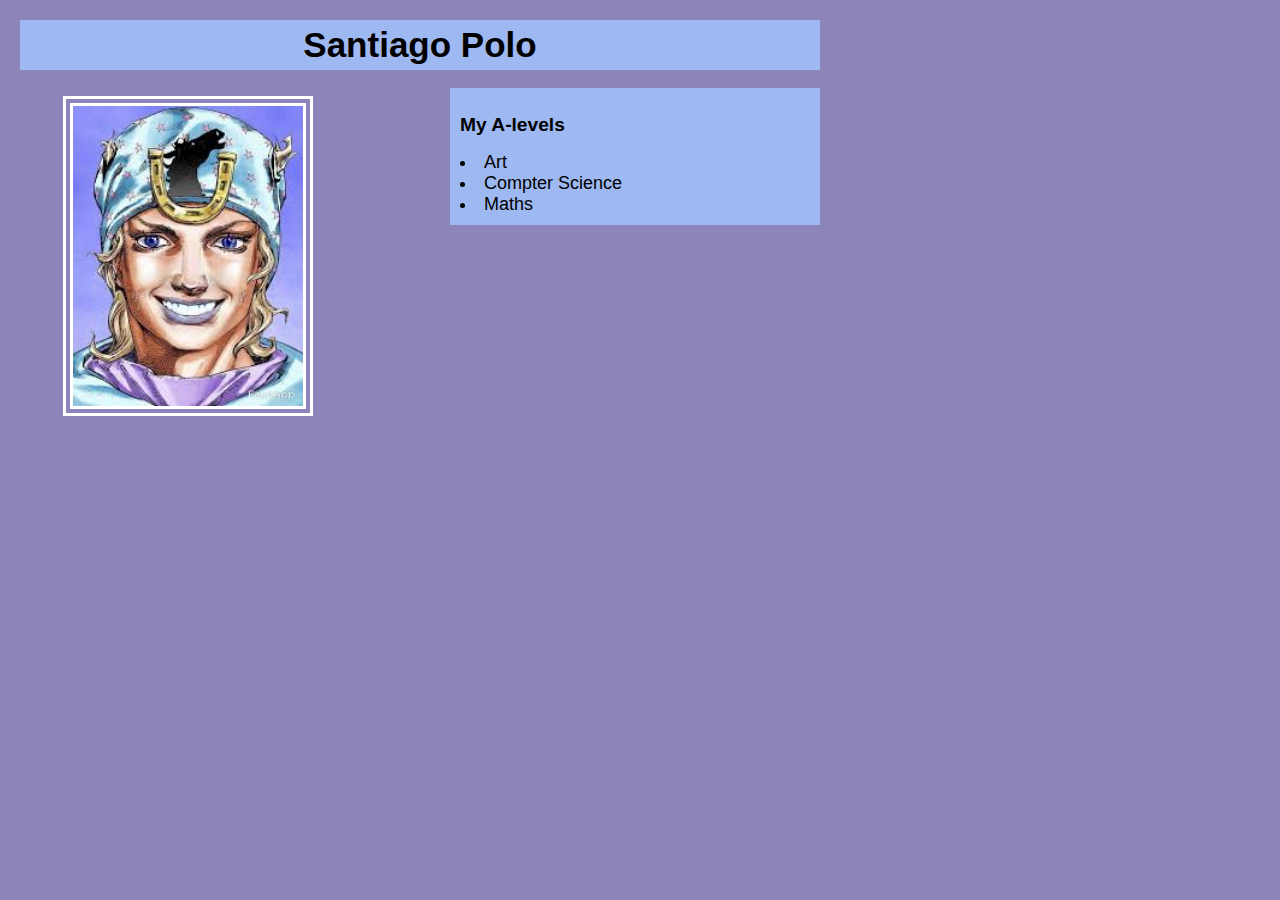
<file: index.html>
<html>
    <div id="page">
        <header>
            <title> My First Webpage </title>
            <link href = "styles.css" rel = "stylesheet" type="text/css">
        </header>

        <body>

            <div id="header">
                <h1>Santiago Polo</h1>
                <p>  </p>
            </div>

            <p> </p>

            <div id="RightColumn">
                <h2>My A-levels</h2>
                <div class=".list"
                    <ul>
                        <li>Art</li>
                        <li>Compter Science</li>
                        <li>Maths</li>
                    </ul>
                </div>
            </div>
            
            <figure class = "hover-rotate"
                <div id ="LeftColumn">

                    <img src="literallyme.jpg", width="250" height="320"  alt="My fav">
                </div>
            </html>
        
        </body>
    </div>
</html>
</file>
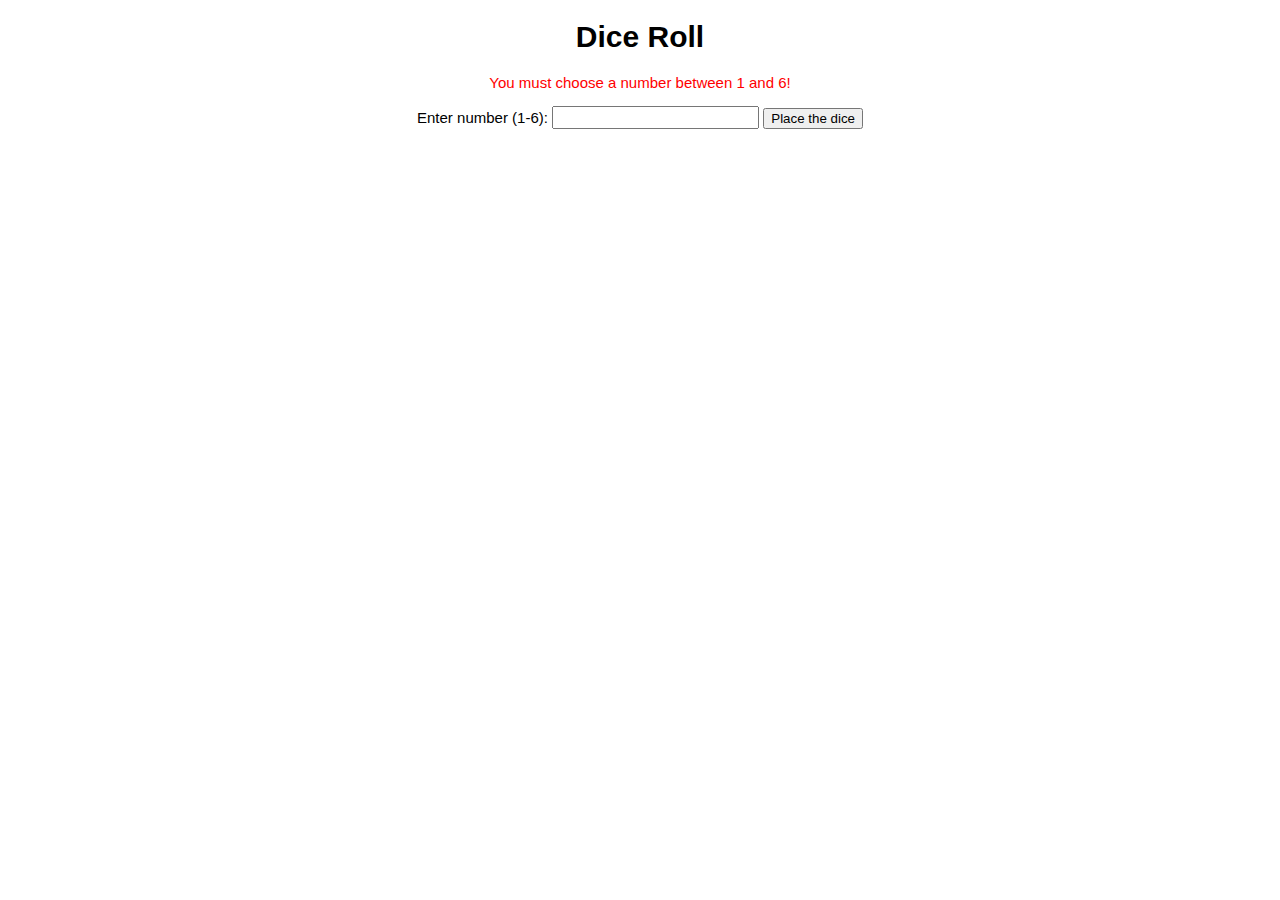
<file: Arrays Dice Roll.html>
<!DOCTYPE html>
<html xmlns:mso="urn:schemas-microsoft-com:office:office" xmlns:msdt="uuid:C2F41010-65B3-11d1-A29F-00AA00C14882">
	<head>
		<title>Roll the dice</title>
		<style>
			body, input { font-family: Arial, Helvetica, "sans-serif"; font-size: 15px; }
			body { text-align:center; }
		</style>
	</head>

	<body>
		<h1>Dice Roll</h1>


		<form name="diceRoll">
			<div id="diceImage"> </div> <!-- Empty div to contain random dice image -->
			Enter number (1-6): <input type="text", name="answer">
			<button id="btn" type="button" onClick="rollDice();">Place the dice</button>
		</form>

		<script>
			function rollDice(){
				var dice = ["Roll1.jpeg","Roll2.jpeg","Roll3.jpeg","Roll4.jpeg","Roll5.jpeg","Roll6.jpeg"];
				var roll =document.forms["diceRoll"]["answer"].value;
				if (roll<6 && roll>0) {
					roll--;
					document.getElementById("diceImage").innerHTML="<img src='"+dice[roll]+"'>";
				}
				else {
					document.getElementById("diceImage").innerHTML="<p style = color:red> You must choose a number between 1 and 6!</p>";
				}
			}
			rollDice();
		</script>

	</body>
</html>
</file>
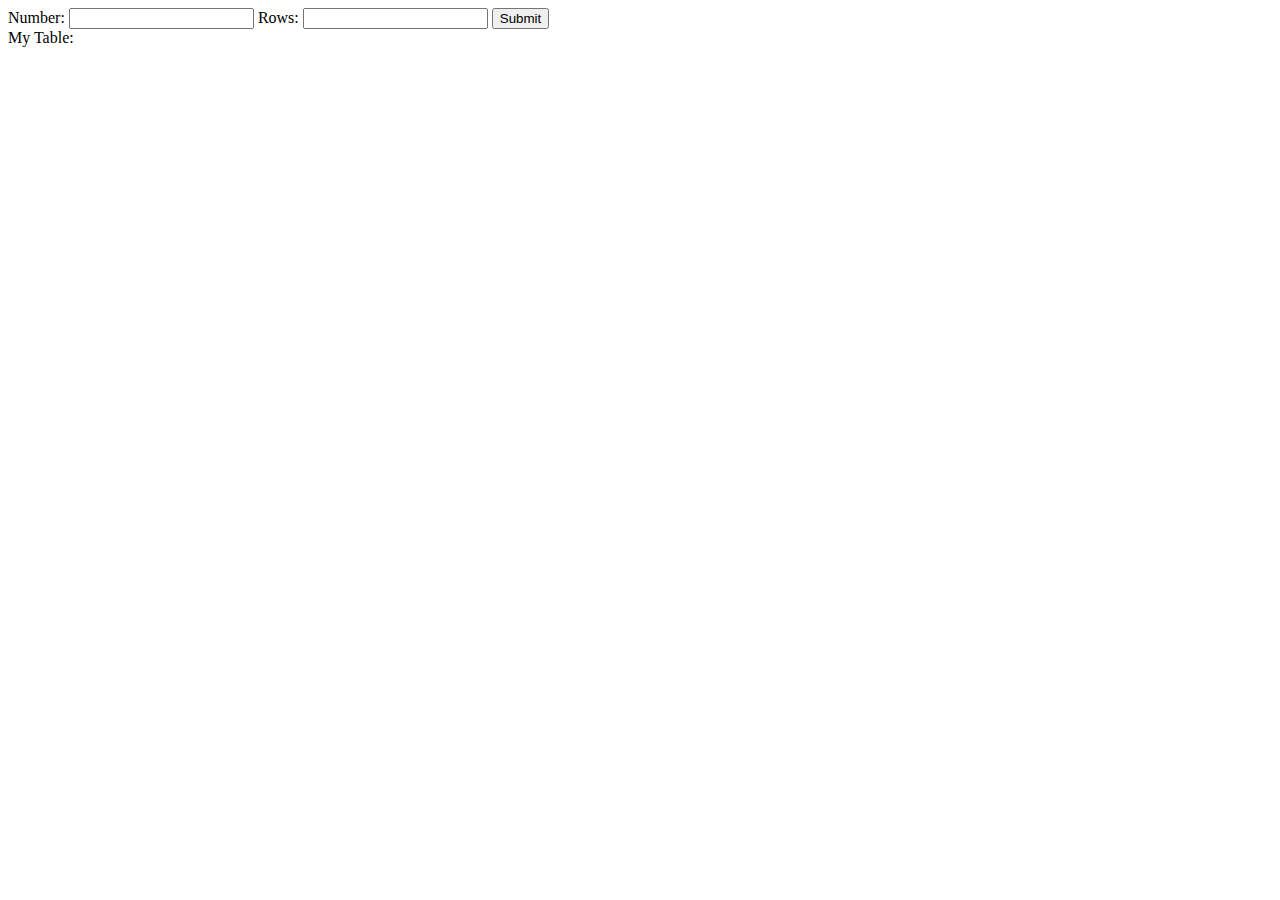
<file: javascript_constructs.html>
<!DOCTYPE html>
<html>
    <head>
        <script>
            function myTable() {
                var s = ""
                var x = document.forms["tablez"]["rows"].value
                var y = document.forms["tablez"]["num"].value
                x ++
                for (var i = 1;i<x;i++) {
                    s = s + i + " times "+y+" equals " + (i*y) + "<br>" 
                }
                var myElement = document.getElementById("table")
                myElement.innerHTML = s
                return false
            }
        </script>
    </head>
    <body>


        <form onsubmit="return myTable()", name="tablez">
            Number: <input type="text", name="num">
            Rows: <input type="text", name="rows">
            <input type="submit">
        </form>
        My Table:
        <p id="table">



        </p>



    </body>
</html>
</file>
<file: styles.css>
@charset "utf-8";

body
    {
        background-color:  rgb(141, 132, 185);
        margin: 0px;
        padding: 0px;
        font-family: Arial, Helvetica, sans-serif;
        font-size: 18px;
        text-align: center;
    }
h1
    {
        background-color: rgb(158, 184, 241);
        margin: 0px;
        padding: 5px;
        font-family: Arial, Helvetica, sans-serif;
        font-size: 35px;
        text-align: center;
    }

#page
    {
        background-color: rgb(141, 132, 185);
        margin: 20px;
        padding: 30px auto;
        max-width: 800;
    }

#LeftColumn
    {
        float:left;
        text-align: centre;
        width: 900
    }

#RightColumn

    {
    
    float: right;
    
    width: 350px;

    border: double 10px rgb(158, 184, 241);
    
    text-align: left;
    
    background-color:rgb(158, 184, 241);
    }

#RightColumn h2 {font-size: 1.2rem; font-weight: bold;}

img

{

border: double 10px white;

}

.hover-rotate 
    {
        overflow: shown;
        margin: 8px;
        max-width: 320px;
        min-width: 240px;
        width:100%;
    }

.hover-rotate img
    {
        transition: all 0.3s;
        box-sizing: border-box;
        max-width: 100%;
    }

.hover-rotate:hover img
    {
        transform: scale(1.1) rotate(5deg);
    }
</file>
